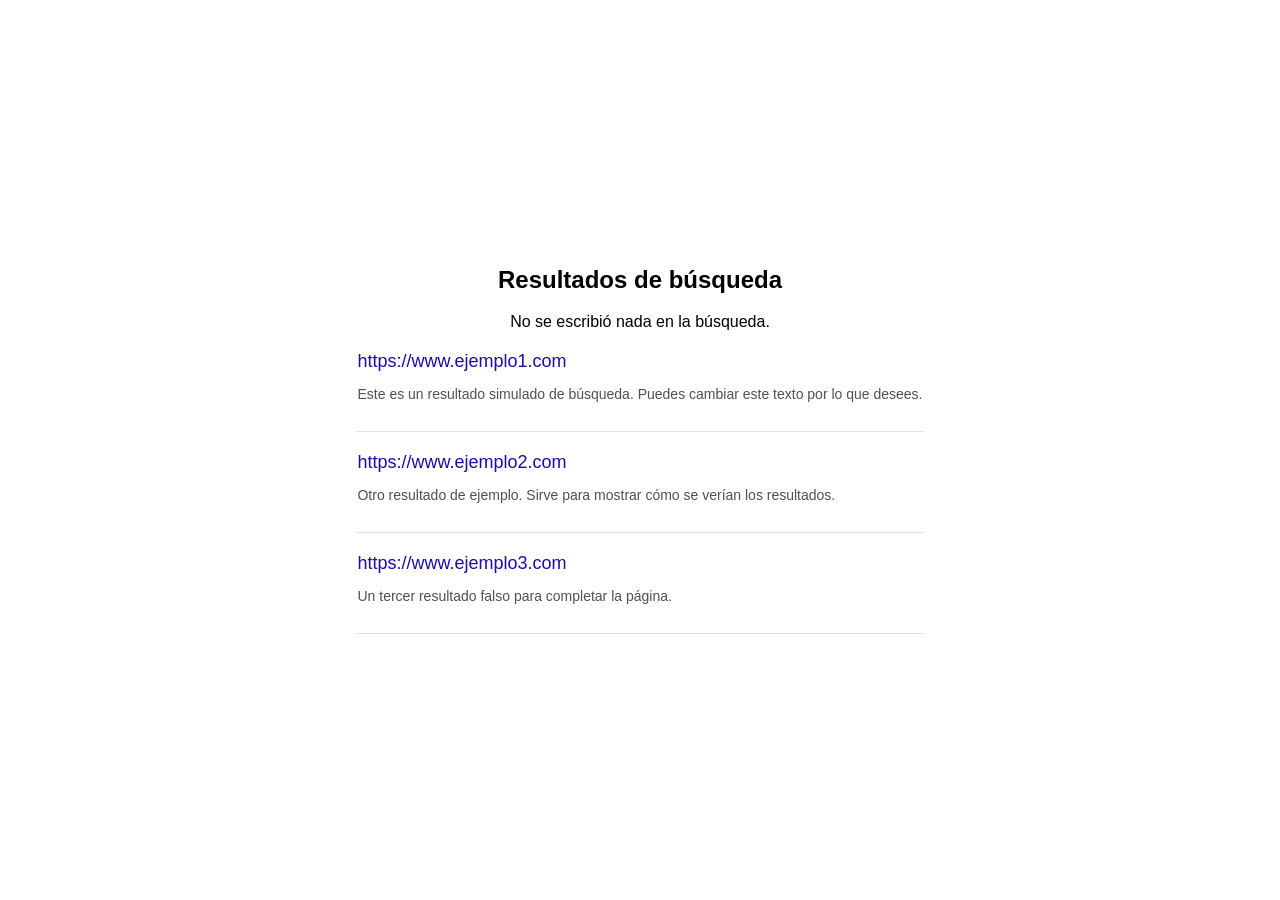
<file: Documents/Proyectos con chatgpt/clon_google/resultados.html>
<!DOCTYPE html>
<html lang="es">
<head>
  <meta charset="UTF-8">
  <meta name="viewport" content="width=device-width, initial-scale=1">
  <title>Resultados de búsqueda</title>
  <link rel="stylesheet" href="styles.css">
</head>
<body>
  <div class="container">
    <h2>Resultados de búsqueda</h2>
    <p id="busqueda-realizada"></p>
    <div class="result">
      <a href="#">https://www.ejemplo1.com</a>
      <p>Este es un resultado simulado de búsqueda. Puedes cambiar este texto por lo que desees.</p>
    </div>
    <div class="result">
      <a href="#">https://www.ejemplo2.com</a>
      <p>Otro resultado de ejemplo. Sirve para mostrar cómo se verían los resultados.</p>
    </div>
    <div class="result">
      <a href="#">https://www.ejemplo3.com</a>
      <p>Un tercer resultado falso para completar la página.</p>
    </div>
  </div>
  <script src="resultados.js"></script>
</body>
</html>
</file>
<file: Documents/Proyectos con chatgpt/clon_google/styles.css>
body {
    margin: 0;
    padding: 0;
    font-family: Arial, sans-serif;
    background-color: white;
    display: flex;
    justify-content: center;
    align-items: center;
    height: 100vh;
    flex-direction: column;
  }
  
  .container {
    text-align: center;
  }
  
  .logo {
    width: 272px;
    margin-bottom: 20px;
  }
  
  .search-box {
    width: 500px;
    padding: 12px;
    border: 1px solid #dfe1e5;
    border-radius: 24px;
    font-size: 16px;
    outline: none;
  }
  
  .buttons {
    margin-top: 20px;
  }
  
  button {
    padding: 10px 20px;
    margin: 5px;
    border: none;
    background-color: #f8f9fa;
    border-radius: 4px;
    cursor: pointer;
    font-size: 14px;
  }
  
  button:hover {
    border: 1px solid #c6c6c6;
  }
  .result {
    text-align: left;
    margin: 20px auto;
    max-width: 600px;
    border-bottom: 1px solid #ddd;
    padding-bottom: 15px;
  }
  
  .result a {
    color: #1a0dab;
    font-size: 18px;
    text-decoration: none;
  }
  
  .result p {
    color: #4d5156;
    font-size: 14px;
  }
</file>
